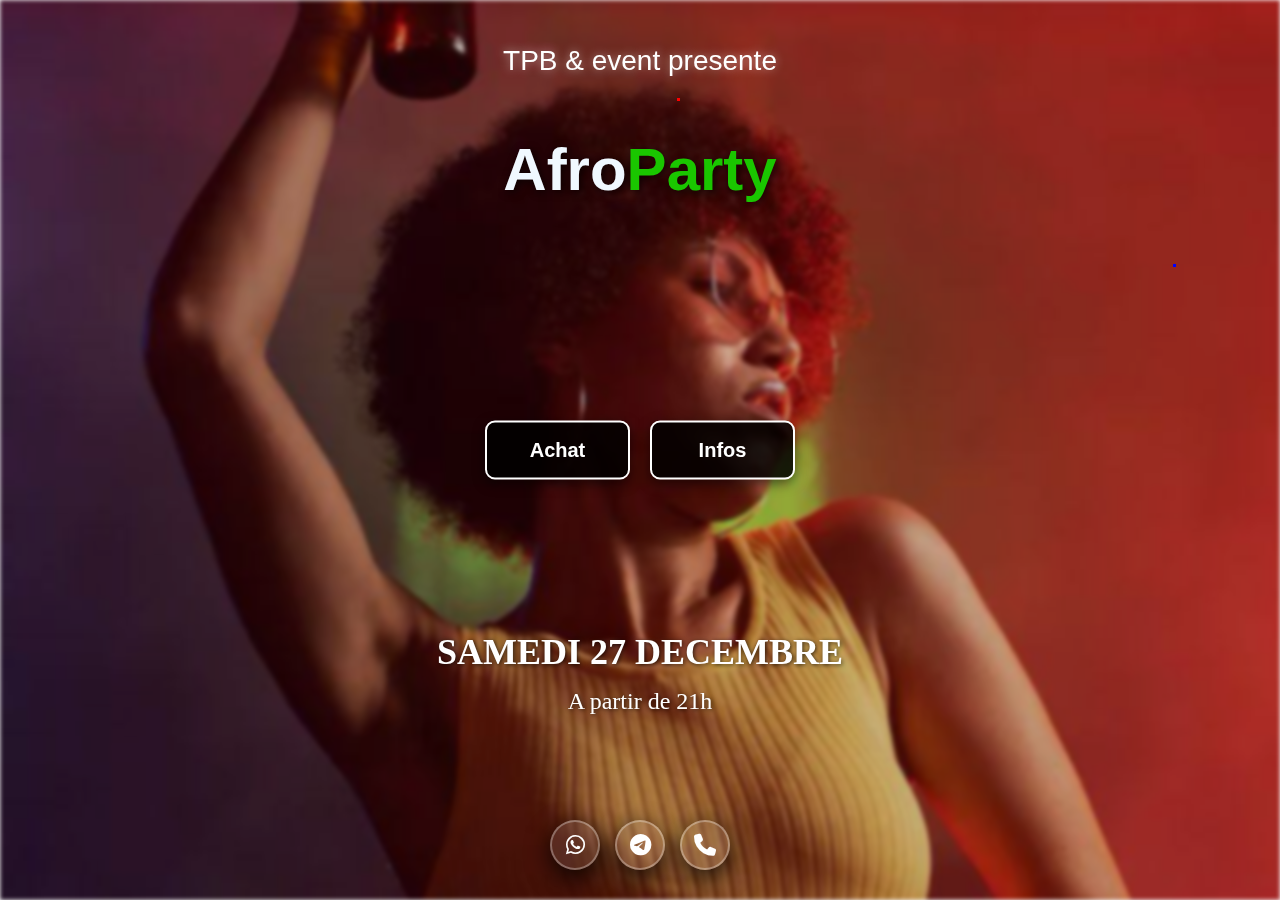
<file: index.html>
<!DOCTYPE html>
<html lang="en">

<head>
    <meta charset="UTF-8">
    <meta name="viewport" content="width=device-width, initial-scale=1.0">
    <link rel="stylesheet" href="../css/index.css">
    <link rel="stylesheet" href="https://cdnjs.cloudflare.com/ajax/libs/font-awesome/6.4.0/css/all.min.css">
    <link rel="shortcut icon" href="../images/image1280-q75 (7).jpg">
    <link rel="icon" href="../images/image1280-q75 (7).jpg" type="image/x-icon">
    <link rel="icon" href="../images/image1280-q75 (7).jpg" type="image/png" sizes="any">
    <link rel="apple-touch-icon" href="../images/image1280-q75 (7).jpg" sizes="180x180">
    <link rel="manifest" href="manifest.json">
    <title>AfroParty - TPB & event</title>
</head>

<body>
    <!-- Conteneur des feux d'artifice -->
    <div id="fireworks-container" class="fireworks-container"></div>

    <div class="global">
        <p class="noms">TPB & event presente</p>

        <div class="grand-titre">
            <h2>Afro<span>Party</span></h2>
        </div>
    </div>

    <div class="date">
        <h2>SAMEDI 27 DECEMBRE</h2>
        <p>A partir de 21h</p>
    </div>

    <div class="btn">
        <a href="../html/1032paye.html" class="btn-infos">Achat</a>
        <a href="#modal-info-opened" class="btn-infos">Infos</a>
    </div>

    <!-- La Modale (cachée par défaut) -->
    <div id="modal-info-opened" class="modal-target">
        <div class="modal-content">
            <a href="#" class="close-btn" aria-label="Fermer la modale">&times;</a>
            <h3>Informations Importantes</h3>
            <p>Voici toutes les informations concernant l'événement :</p>
            <ul>
                <li>Theme : <span>Afro-Party</span></li>
                <li>Date : <span>27 Decembre 2025</span></li>
                <li>Ville : <span>Penza</span></li>
                <li>Adresse : <span>Московская 95 A</span></li>
                <li>Heure : <span>21h:00</span></li>
                <li>Billet : <span>2.500 ₽</span></li>
                <li>Buffet & Boisson offerts</li>
                <li>Whisky & champagne sur commande</li>
            </ul>
            <p>Pour toute question, n'hésitez pas à nous contacter via nos contacts.</p>
        </div>
    </div>

    <div class="wrapper">
        <ul>
            <li class="icon whatsapp" style="--i: 0;">
                <a href="https://wa.me/+79850740834" aria-label="WhatsApp" rel="noopener noreferrer" target="_blank">
                    <i class="fa-brands fa-whatsapp"></i>
                </a>
            </li>

            <li class="icon telegram" style="--i: 1;">
                <a href="https://t.me/+79850740834" aria-label="Telegram" rel="noopener noreferrer" target="_blank">
                    <i class="fa-brands fa-telegram"></i>
                </a>
            </li>

            <li class="icon telephone" style="--i: 2;">
                <a href="tel:+79850740834" aria-label="Téléphone" rel="noopener">
                    <i class="fa fa-phone" aria-hidden="true"></i>
                </a>
            </li>
        </ul>
    </div>

    <script src="../js/index.js"></script>

</body>

</html>
</file>
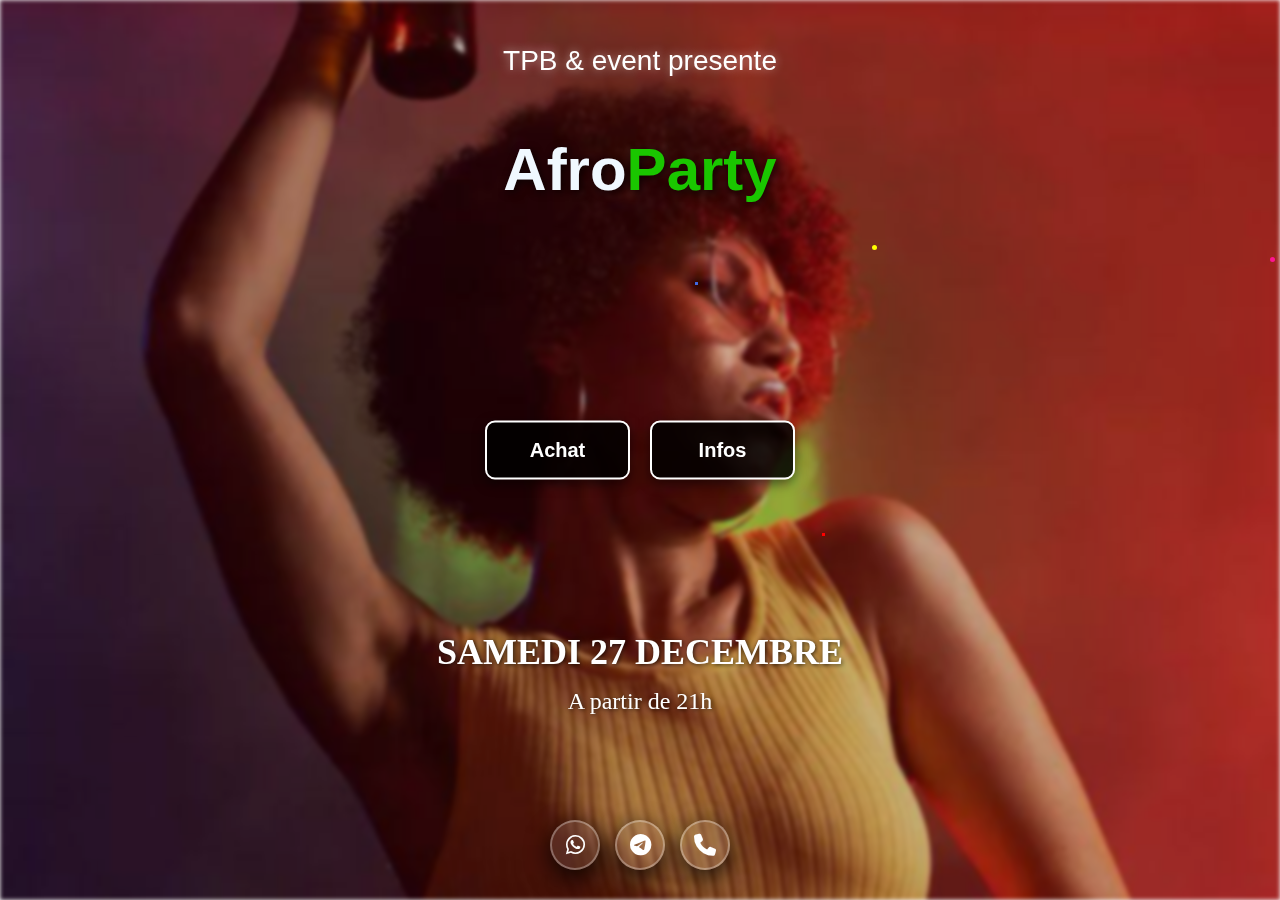
<file: html/index.html>
<!DOCTYPE html>
<html lang="en">

<head>
    <meta charset="UTF-8">
    <meta name="viewport" content="width=device-width, initial-scale=1.0">
    <link rel="stylesheet" href="../css/index.css">
    <link rel="stylesheet" href="https://cdnjs.cloudflare.com/ajax/libs/font-awesome/6.4.0/css/all.min.css">
    <link rel="shortcut icon" href="../images/image1280-q75 (7).jpg">
    <link rel="icon" href="../images/image1280-q75 (7).jpg" type="image/x-icon">
    <link rel="icon" href="../images/image1280-q75 (7).jpg" type="image/png" sizes="any">
    <link rel="apple-touch-icon" href="../images/image1280-q75 (7).jpg" sizes="180x180">
    <link rel="manifest" href="manifest.json">
    <title>AfroParty - TPB & event</title>
</head>
<style>
    * {
        margin: 0;
        padding: 0;
        box-sizing: border-box;
    }

    body {
        margin: 0;
        padding: 0;
        position: relative;
        min-height: 100vh;
        overflow-x: hidden;
        font-family: 'Segoe UI', Tahoma, Geneva, Verdana, sans-serif;
    }

    body::before {
        content: '';
        position: fixed;
        top: 0;
        left: 0;
        width: 100%;
        height: 100%;
        background-image: url(../images/image1280-q75\ \(7\).jpg);
        background-size: cover;
        background-position: center;
        filter: blur(2px) brightness(0.8);
        z-index: -1;
    }

    /* Feux d'artifice */
    .fireworks-container {
        position: fixed;
        top: 0;
        left: 0;
        width: 100%;
        height: 100%;
        pointer-events: none;
        z-index: 5;
        overflow: hidden;
    }

    .firework {
        position: absolute;
        width: 5px;
        height: 5px;
        border-radius: 50%;
        pointer-events: none;
        z-index: 5;
    }

    .particle {
        position: absolute;
        width: 3px;
        height: 3px;
        border-radius: 50%;
        pointer-events: none;
        z-index: 5;
    }

    .noms {
        position: fixed;
        top: 5%;
        left: 50%;
        transform: translateX(-50%);
        color: rgb(255, 255, 255);
        font-size: clamp(20px, 4vw, 28px);
        text-align: center;
        width: 100%;
        padding: 0 20px;
        z-index: 10;
        text-shadow: 0 0 10px rgba(255, 255, 255, 0.5);
    }

    .grand-titre h2 {
        position: fixed;
        top: 15%;
        left: 50%;
        transform: translateX(-50%);
        color: aliceblue;
        font-size: clamp(36px, 10vw, 60px);
        text-align: center;
        width: 100%;
        text-shadow: 2px 2px 8px rgba(0, 0, 0, 0.7);
        z-index: 10;
        animation: titleGlow 3s infinite alternate;
    }

    @keyframes titleGlow {
        0% {
            text-shadow: 0 0 10px rgba(255, 255, 255, 0.5),
                0 0 20px rgba(26, 198, 0, 0.3),
                0 0 30px rgba(26, 198, 0, 0.2);
        }

        100% {
            text-shadow: 0 0 15px rgba(255, 255, 255, 0.7),
                0 0 30px rgba(26, 198, 0, 0.5),
                0 0 45px rgba(26, 198, 0, 0.3);
        }
    }

    .grand-titre h2 span {
        color: #1ac600;
        animation: spanPulse 2s infinite alternate;
    }

    @keyframes spanPulse {
        0% {
            color: #1ac600;
            text-shadow: 0 0 10px rgba(26, 198, 0, 0.5);
        }

        100% {
            color: #ff4500;
            text-shadow: 0 0 20px rgba(255, 69, 0, 0.7);
        }
    }

    .date {
        position: fixed;
        bottom: 180px;
        left: 50%;
        transform: translateX(-50%);
        text-align: center;
        font-family: Georgia, 'Times New Roman', Times, serif;
        color: #ffffff;
        width: 100%;
        z-index: 10;
    }

    .date h2 {
        font-size: clamp(22px, 6vw, 36px);
        margin-bottom: 10px;
        text-shadow: 1px 1px 4px rgba(0, 0, 0, 0.7);
        animation: dateShake 4s infinite;
    }

    @keyframes dateShake {

        0%,
        100% {
            transform: translateX(0);
        }

        25% {
            transform: translateX(-2px);
        }

        75% {
            transform: translateX(2px);
        }
    }

    .date p {
        padding: 5px;
        font-size: clamp(18px, 4vw, 24px);
        text-shadow: 1px 1px 4px rgba(0, 0, 0, 0.7);
    }

    /* Boutons centrés */
    .btn {
        position: fixed;
        top: 50%;
        left: 50%;
        transform: translate(-50%, -50%);
        display: flex;
        justify-content: center;
        gap: 20px;
        width: 100%;
        max-width: 350px;
        z-index: 100;
        padding: 0 20px;
    }

    .btn-infos {
        padding: 16px 32px;
        background-color: rgba(0, 0, 0, 0.85);
        color: rgb(255, 255, 255);
        border: 2px solid #ffffff;
        border-radius: 10px;
        margin: 0;
        text-decoration: none;
        font-size: clamp(16px, 4vw, 20px);
        font-weight: bold;
        transition: all 0.3s ease;
        text-align: center;
        min-width: 140px;
        flex: 1;
        box-shadow: 0 4px 12px rgba(0, 0, 0, 0.5);
    }

    @keyframes buttonFloat {

        0%,
        100% {
            transform: translateY(0);
        }

        50% {
            transform: translateY(-5px);
        }
    }

    .btn-infos:hover {
        background-color: #222222c1;
        transform: translateY(-5px) scale(1.05);
        box-shadow: 0 8px 25px rgba(0, 0, 0, 0.7),
            0 0 30px rgba(255, 255, 255, 0.4);
        border-left-color: #ff0000;
        border-bottom-color: #ff0000;
        animation: none;
    }

    /* --- Styles de la Modale --- */
    .modal-target {
        display: none;
    }

    #modal-info-opened:target {
        display: flex;
        position: fixed;
        top: 0;
        left: 0;
        width: 100%;
        height: 100%;
        background-color: rgba(0, 0, 0, 0.9);
        backdrop-filter: blur(10px);
        justify-content: center;
        align-items: center;
        z-index: 10000;
        padding: 20px;
    }

    .modal-content {
        background-color: rgba(0, 0, 0, 0.95);
        padding: 35px 30px;
        border-radius: 15px;
        width: 90%;
        max-width: 500px;
        box-shadow: 0 15px 40px rgba(0, 0, 0, 0.8),
            0 0 50px rgba(26, 198, 0, 0.3);
        position: relative;
        color: rgb(255, 255, 255);
        max-height: 85vh;
        overflow-y: auto;
        border: 2px solid #1ac600;
        animation: modalAppear 0.5s ease-out;
    }

    @keyframes modalAppear {
        from {
            opacity: 0;
            transform: scale(0.9) translateY(-20px);
        }

        to {
            opacity: 1;
            transform: scale(1) translateY(0);
        }
    }

    .close-btn {
        position: absolute;
        top: 15px;
        right: 20px;
        font-size: 40px;
        text-decoration: none;
        color: #ffffff;
        background: none;
        border: none;
        cursor: pointer;
        line-height: 1;
        width: 40px;
        height: 40px;
        display: flex;
        align-items: center;
        justify-content: center;
        transition: all 0.3s ease;
        z-index: 10001;
    }

    .close-btn:hover {
        color: #ffffff;
        transform: rotate(90deg);
        text-shadow: 0 0 10px rgba(26, 198, 0, 0.7);
    }

    .modal-content h3 {
        margin-bottom: 20px;
        font-size: clamp(24px, 5vw, 28px);
        color: #1ac600;
        text-align: center;
        text-shadow: 0 0 10px rgba(26, 198, 0, 0.5);
    }

    .modal-content p {
        margin-bottom: 20px;
        line-height: 1.6;
        text-align: center;
        font-size: clamp(14px, 3vw, 16px);
    }

    .modal-content ul {
        text-align: left;
        margin: 20px 0;
        padding-left: 20px;
    }

    .modal-content li {
        margin-bottom: 12px;
        font-size: clamp(15px, 3vw, 17px);
        line-height: 1.5;
        position: relative;
        padding-left: 10px;
    }

    .modal-content li::before {
        content: '🎆';
        position: absolute;
        left: -20px;
    }

    .modal-content li span {
        color: #1ac600;
        font-weight: bold;
        text-shadow: 0 0 5px rgba(26, 198, 0, 0.5);
    }

    /* Social media buttons wrapper */
    .wrapper {
        position: fixed;
        bottom: 30px;
        left: 50%;
        transform: translateX(-50%);
        z-index: 999;
        width: 100%;
        max-width: 400px;
    }

    /* Social buttons list */
    .wrapper ul {
        display: flex;
        gap: 15px;
        list-style: none;
        padding: 0 20px;
        justify-content: center;
        flex-wrap: wrap;
    }

    /* Individual social icon button */
    .wrapper .icon {
        position: relative;
        display: flex;
        justify-content: center;
        align-items: center;
        border-radius: 50%;
        width: 50px;
        height: 50px;
        background: rgba(255, 255, 255, 0.1);
        transition: all 0.3s ease;
        box-shadow: 0 8px 25px rgba(0, 0, 0, 0.8);
        border: 2px solid rgba(255, 255, 255, 0.3);
        animation: iconFloat 3s infinite ease-in-out;
        animation-delay: calc(var(--i) * 0.2s);
    }

    @keyframes iconFloat {

        0%,
        100% {
            transform: translateY(0);
        }

        50% {
            transform: translateY(-8px);
        }
    }

    /* Social icon font styling */
    .wrapper .icon i {
        font-size: 22px;
        color: white;
    }

    /* Social icon hover animation */
    .wrapper .icon:hover {
        transform: scale(1.2) translateY(-8px);
        animation: none;
    }

    /* Social icon hover colors */
    .wrapper .whatsapp:hover {
        background: rgb(47, 183, 47);
        border-color: rgb(47, 183, 47);
        box-shadow: 0 0 20px rgba(47, 183, 47, 0.7);
    }

    .wrapper .telegram:hover {
        background: #2aabee;
        border-color: #2aabee;
        box-shadow: 0 0 20px rgba(42, 171, 238, 0.7);
    }

    .wrapper .telephone:hover {
        background: #333;
        border-color: #333;
        box-shadow: 0 0 20px rgba(51, 51, 51, 0.7);
    }

    /* Responsive adjustments */
    @media (max-width: 768px) {
        .btn {
            flex-direction: column;
            gap: 15px;
            max-width: 280px;
        }

        .btn-infos {
            width: 100%;
            padding: 14px 20px;
        }

        .modal-content {
            padding: 25px 20px;
        }

        .wrapper .icon {
            width: 45px;
            height: 45px;
        }

        .wrapper .icon i {
            font-size: 20px;
        }
    }

    @media (max-width: 480px) {
        .grand-titre h2 {
            top: 18%;
        }

        .date {
            bottom: 160px;
        }

        .wrapper ul {
            gap: 12px;
        }

        .wrapper .icon {
            width: 42px;
            height: 42px;
        }


    .btn-infos {
            display: flex;
            flex-direction: row;
            justify-content: center;
        }

        .btn {
            display: flex;
            flex-direction: row;
            justify-content: center;
        }

    }
</style>

<body>
    <!-- Conteneur des feux d'artifice -->
    <div id="fireworks-container" class="fireworks-container"></div>

    <div class="global">
        <p class="noms">TPB & event presente</p>

        <div class="grand-titre">
            <h2>Afro<span>Party</span></h2>
        </div>
    </div>

    <div class="date">
        <h2>SAMEDI 27 DECEMBRE</h2>
        <p>A partir de 21h</p>
    </div>

    <div class="btn">
        <a href="1032paye.html" class="btn-infos">Achat</a>
        <a href="#modal-info-opened" class="btn-infos">Infos</a>
    </div>

    <!-- La Modale (cachée par défaut) -->
    <div id="modal-info-opened" class="modal-target">
        <div class="modal-content">
            <a href="#" class="close-btn" aria-label="Fermer la modale">&times;</a>
            <h3>Informations Importantes</h3>
            <p>Voici toutes les informations concernant l'événement :</p>
            <ul>
                <li>Theme : <span>Afro-Party</span></li>
                <li>Date : <span>27 Decembre 2025</span></li>
                <li>Ville : <span>Penza</span></li>
                <li>Adresse : <span>Московская 95 A</span></li>
                <li>Heure : <span>21h:00</span></li>
                <li>Billet : <span>2.500 ₽</span></li>
                <li>Buffet & Boisson offerts</li>
                <li>Whisky & champagne sur commande</li>
            </ul>
            <p>Pour toute question, n'hésitez pas à nous contacter via nos contacts.</p>
        </div>
    </div>

    <div class="wrapper">
        <ul>
            <li class="icon whatsapp" style="--i: 0;">
                <a href="https://wa.me/+79850740834" aria-label="WhatsApp" rel="noopener noreferrer" target="_blank">
                    <i class="fa-brands fa-whatsapp"></i>
                </a>
            </li>

            <li class="icon telegram" style="--i: 1;">
                <a href="https://t.me/+79850740834" aria-label="Telegram" rel="noopener noreferrer" target="_blank">
                    <i class="fa-brands fa-telegram"></i>
                </a>
            </li>

            <li class="icon telephone" style="--i: 2;">
                <a href="tel:+79850740834" aria-label="Téléphone" rel="noopener">
                    <i class="fa fa-phone" aria-hidden="true"></i>
                </a>
            </li>
        </ul>
    </div>

    <script>
        // Script pour les feux d'artifice
        class Fireworks {
            constructor() {
                this.container = document.getElementById('fireworks-container');
                this.colors = [
                    '#FF0000', '#00FF00', '#0000FF', '#FFFF00', '#FF00FF', '#00FFFF',
                    '#FF4500', '#32CD32', '#1E90FF', '#FFD700', '#DA70D6', '#00CED1',
                    '#1ac600', '#FF1493', '#00FF7F', '#4169E1', '#FF69B4', '#7CFC00'
                ];
                this.init();
            }

            init() {
                // Créer plusieurs feux d'artifice au démarrage
                for (let i = 0; i < 5; i++) {
                    setTimeout(() => this.createFirework(), i * 500);
                }

                // Continuer à créer des feux d'artifice
                setInterval(() => this.createFirework(), 1500);

                // Créer des feux d'artifice au clic
                document.addEventListener('click', (e) => {
                    this.createFireworkAt(e.clientX, e.clientY);
                });
            }

            createFirework() {
                const x = Math.random() * window.innerWidth;
                const y = Math.random() * (window.innerHeight * 0.6);
                this.explode(x, y);
            }

            createFireworkAt(x, y) {
                this.explode(x, y);
            }

            explode(x, y) {
                const firework = document.createElement('div');
                firework.className = 'firework';
                firework.style.left = x + 'px';
                firework.style.top = y + 'px';
                firework.style.backgroundColor = this.colors[Math.floor(Math.random() * this.colors.length)];

                this.container.appendChild(firework);

                // Animation du feu d'artifice
                firework.animate([
                    { transform: 'scale(0.5)', opacity: 0 },
                    { transform: 'scale(1)', opacity: 1 },
                    { transform: 'scale(0.5)', opacity: 0 }
                ], {
                    duration: 500,
                    easing: 'ease-out'
                });

                // Créer les particules après l'explosion
                setTimeout(() => {
                    this.createParticles(x, y);
                    firework.remove();
                }, 500);
            }

            createParticles(x, y) {
                const particleCount = 30 + Math.floor(Math.random() * 20);
                const color = this.colors[Math.floor(Math.random() * this.colors.length)];

                for (let i = 0; i < particleCount; i++) {
                    const particle = document.createElement('div');
                    particle.className = 'particle';
                    particle.style.left = x + 'px';
                    particle.style.top = y + 'px';
                    particle.style.backgroundColor = color;

                    this.container.appendChild(particle);

                    // Direction et vitesse aléatoires
                    const angle = Math.random() * Math.PI * 2;
                    const speed = 2 + Math.random() * 4;
                    const distance = 50 + Math.random() * 100;

                    const xEnd = x + Math.cos(angle) * distance;
                    const yEnd = y + Math.sin(angle) * distance;

                    // Animation de la particule
                    particle.animate([
                        {
                            transform: 'translate(0, 0) scale(1)',
                            opacity: 1
                        },
                        {
                            transform: `translate(${Math.cos(angle) * distance}px, ${Math.sin(angle) * distance}px) scale(0.2)`,
                            opacity: 0
                        }
                    ], {
                        duration: 800 + Math.random() * 700,
                        easing: 'cubic-bezier(0.1, 0.8, 0.2, 1)'
                    });

                    // Supprimer la particule après l'animation
                    setTimeout(() => {
                        particle.remove();
                    }, 1500);
                }
            }
        }

        // Démarrer les feux d'artifice lorsque la page est chargée
        document.addEventListener('DOMContentLoaded', () => {
            new Fireworks();
        });

        // Ajouter des effets spéciaux au survol des boutons
        document.querySelectorAll('.btn-infos, .icon').forEach(button => {
            button.addEventListener('mouseenter', (e) => {
                const rect = button.getBoundingClientRect();
                const x = rect.left + rect.width / 2;
                const y = rect.top + rect.height / 2;

                // Créer un petit feu d'artifice au survol
                if (window.fireworks) {
                    window.fireworks.createFireworkAt(x, y);
                }
            });
        });

        // Exposer l'instance pour l'utiliser ailleurs
        document.addEventListener('DOMContentLoaded', () => {
            window.fireworks = new Fireworks();
        });
    </script>

</body>

</html>
</file>
<file: css/index.css>
* {
    margin: 0;
    padding: 0;
    box-sizing: border-box;
}

body {
    margin: 0;
    padding: 0;
    position: relative;
    min-height: 100vh;
    overflow-x: hidden;
    font-family: 'Segoe UI', Tahoma, Geneva, Verdana, sans-serif;
}

body::before {
    content: '';
    position: fixed;
    top: 0;
    left: 0;
    width: 100%;
    height: 100%;
    background-image: url(../images/image1280-q75\ \(7\).jpg);
    background-size: cover;
    background-position: center;
    filter: blur(2px) brightness(0.8);
    z-index: -1;
}

/* Feux d'artifice */
.fireworks-container {
    position: fixed;
    top: 0;
    left: 0;
    width: 100%;
    height: 100%;
    pointer-events: none;
    z-index: 5;
    overflow: hidden;
}

.firework {
    position: absolute;
    width: 5px;
    height: 5px;
    border-radius: 50%;
    pointer-events: none;
    z-index: 5;
}

.particle {
    position: absolute;
    width: 3px;
    height: 3px;
    border-radius: 50%;
    pointer-events: none;
    z-index: 5;
}

.noms {
    position: fixed;
    top: 5%;
    left: 50%;
    transform: translateX(-50%);
    color: rgb(255, 255, 255);
    font-size: clamp(20px, 4vw, 28px);
    text-align: center;
    width: 100%;
    padding: 0 20px;
    z-index: 10;
    text-shadow: 0 0 10px rgba(255, 255, 255, 0.5);
}

.grand-titre h2 {
    position: fixed;
    top: 15%;
    left: 50%;
    transform: translateX(-50%);
    color: aliceblue;
    font-size: clamp(36px, 10vw, 60px);
    text-align: center;
    width: 100%;
    text-shadow: 2px 2px 8px rgba(0, 0, 0, 0.7);
    z-index: 10;
    animation: titleGlow 3s infinite alternate;
}

@keyframes titleGlow {
    0% {
        text-shadow: 0 0 10px rgba(255, 255, 255, 0.5),
            0 0 20px rgba(26, 198, 0, 0.3),
            0 0 30px rgba(26, 198, 0, 0.2);
    }

    100% {
        text-shadow: 0 0 15px rgba(255, 255, 255, 0.7),
            0 0 30px rgba(26, 198, 0, 0.5),
            0 0 45px rgba(26, 198, 0, 0.3);
    }
}

.grand-titre h2 span {
    color: #1ac600;
    animation: spanPulse 2s infinite alternate;
}

@keyframes spanPulse {
    0% {
        color: #1ac600;
        text-shadow: 0 0 10px rgba(26, 198, 0, 0.5);
    }

    100% {
        color: #ff4500;
        text-shadow: 0 0 20px rgba(255, 69, 0, 0.7);
    }
}

.date {
    position: fixed;
    bottom: 180px;
    left: 50%;
    transform: translateX(-50%);
    text-align: center;
    font-family: Georgia, 'Times New Roman', Times, serif;
    color: #ffffff;
    width: 100%;
    z-index: 10;
}

.date h2 {
    font-size: clamp(22px, 6vw, 36px);
    margin-bottom: 10px;
    text-shadow: 1px 1px 4px rgba(0, 0, 0, 0.7);
    animation: dateShake 4s infinite;
}

@keyframes dateShake {

    0%,
    100% {
        transform: translateX(0);
    }

    25% {
        transform: translateX(-2px);
    }

    75% {
        transform: translateX(2px);
    }
}

.date p {
    padding: 5px;
    font-size: clamp(18px, 4vw, 24px);
    text-shadow: 1px 1px 4px rgba(0, 0, 0, 0.7);
}

/* Boutons centrés */
.btn {
    position: fixed;
    top: 50%;
    left: 50%;
    transform: translate(-50%, -50%);
    display: flex;
    justify-content: center;
    gap: 20px;
    width: 100%;
    max-width: 350px;
    z-index: 100;
    padding: 0 20px;
}

.btn-infos {
    padding: 16px 32px;
    background-color: rgba(0, 0, 0, 0.85);
    color: rgb(255, 255, 255);
    border: 2px solid #ffffff;
    border-radius: 10px;
    margin: 0;
    text-decoration: none;
    font-size: clamp(16px, 4vw, 20px);
    font-weight: bold;
    transition: all 0.3s ease;
    text-align: center;
    min-width: 140px;
    flex: 1;
    box-shadow: 0 4px 12px rgba(0, 0, 0, 0.5);
}

@keyframes buttonFloat {

    0%,
    100% {
        transform: translateY(0);
    }

    50% {
        transform: translateY(-5px);
    }
}

.btn-infos:hover {
    background-color: #222222c1;
    transform: translateY(-5px) scale(1.05);
    box-shadow: 0 8px 25px rgba(0, 0, 0, 0.7),
        0 0 30px rgba(255, 255, 255, 0.4);
    border-left-color: #ff0000;
    border-bottom-color: #ff0000;
    animation: none;
}

/* --- Styles de la Modale --- */
.modal-target {
    display: none;
}

#modal-info-opened:target {
    display: flex;
    position: fixed;
    top: 0;
    left: 0;
    width: 100%;
    height: 100%;
    background-color: rgba(0, 0, 0, 0.452);
    backdrop-filter: blur(10px);
    justify-content: center;
    align-items: center;
    z-index: 10000;
    padding: 20px;
}

.modal-content {
    background-color: rgba(0, 0, 0, 0);
    padding: 35px 30px;
    border-radius: 15px;
    width: 90%;
    max-width: 500px;
    box-shadow: 0 15px 40px rgba(0, 0, 0, 0),
        0 0 50px rgba(255, 255, 255, 0.059);
    position: relative;
    color: rgb(255, 255, 255);
    max-height: 85vh;
    overflow-y: auto;
    border: 1px solid #ffffff84;
    animation: modalAppear 0.5s ease-out;
}

@keyframes modalAppear {
    from {
        opacity: 0;
        transform: scale(0.9) translateY(-20px);
    }

    to {
        opacity: 1;
        transform: scale(1) translateY(0);
    }
}

.close-btn {
    position: absolute;
    top: 15px;
    right: 20px;
    font-size: 40px;
    text-decoration: none;
    color: #ffffff;
    background: none;
    border: none;
    cursor: pointer;
    line-height: 1;
    width: 40px;
    height: 40px;
    display: flex;
    align-items: center;
    justify-content: center;
    transition: all 0.3s ease;
    z-index: 10001;
}

.close-btn:hover {
    color: #ffffff;
    transform: rotate(90deg);
    text-shadow: 0 0 10px rgba(26, 198, 0, 0.7);
}

.modal-content h3 {
    margin-bottom: 20px;
    font-size: clamp(24px, 5vw, 28px);
    color: #ffffff;
    text-align: center;
    text-shadow: 0 0 10px rgba(0, 0, 0, 0.481);
}

.modal-content p {
    margin-bottom: 20px;
    color: #b0aaaa;
    line-height: 1.6;
    text-align: center;
    font-size: clamp(14px, 3vw, 16px);
}

.modal-content ul {
    text-align: left;
    margin: 20px 0;
    padding-left: 20px;
}

.modal-content li {
    margin-bottom: 12px;
    font-size: clamp(15px, 3vw, 17px);
    line-height: 1.5;
    position: relative;
    padding-left: 10px;
}

.modal-content li::before {
    content: '🎆';
    position: absolute;
    left: -20px;
}

.modal-content li span {
    color: #919191;
    font-weight: bold;
    text-shadow: 0 0 5px rgb(0, 0, 0);
}

/* Social media buttons wrapper */
.wrapper {
    position: fixed;
    bottom: 30px;
    left: 50%;
    transform: translateX(-50%);
    z-index: 999;
    width: 100%;
    max-width: 400px;
}

/* Social buttons list */
.wrapper ul {
    display: flex;
    gap: 15px;
    list-style: none;
    padding: 0 20px;
    justify-content: center;
    flex-wrap: wrap;
}

/* Individual social icon button */
.wrapper .icon {
    position: relative;
    display: flex;
    justify-content: center;
    align-items: center;
    border-radius: 50%;
    width: 50px;
    height: 50px;
    background: rgba(255, 255, 255, 0.1);
    transition: all 0.3s ease;
    box-shadow: 0 8px 25px rgba(0, 0, 0, 0.8);
    border: 2px solid rgba(255, 255, 255, 0.3);
    animation: iconFloat 3s infinite ease-in-out;
    animation-delay: calc(var(--i) * 0.2s);
}

@keyframes iconFloat {

    0%,
    100% {
        transform: translateY(0);
    }

    50% {
        transform: translateY(-8px);
    }
}

/* Social icon font styling */
.wrapper .icon i {
    font-size: 22px;
    color: white;
}

/* Social icon hover animation */
.wrapper .icon:hover {
    transform: scale(1.2) translateY(-8px);
    animation: none;
}

/* Social icon hover colors */
.wrapper .whatsapp:hover {
    background: rgb(47, 183, 47);
    border-color: rgb(47, 183, 47);
    box-shadow: 0 0 20px rgba(47, 183, 47, 0.7);
}

.wrapper .telegram:hover {
    background: #2aabee;
    border-color: #2aabee;
    box-shadow: 0 0 20px rgba(42, 171, 238, 0.7);
}

.wrapper .telephone:hover {
    background: #333;
    border-color: #333;
    box-shadow: 0 0 20px rgba(51, 51, 51, 0.7);
}

/* Responsive adjustments */
@media (max-width: 768px) {
    .btn {
        flex-direction: column;
        gap: 15px;
        max-width: 280px;
    }

    .btn-infos {
        width: 100%;
        padding: 14px 20px;
    }

    .modal-content {
        padding: 25px 20px;
    }

    .wrapper .icon {
        width: 45px;
        height: 45px;
    }

    .wrapper .icon i {
        font-size: 20px;
    }
}

@media (max-width: 480px) {
    .grand-titre h2 {
        top: 18%;
    }

    .date {
        bottom: 160px;
    }

    .wrapper ul {
        gap: 12px;
    }

    .wrapper .icon {
        width: 42px;
        height: 42px;
    }


    .btn-infos {
        display: flex;
        flex-direction: row;
        justify-content: center;
    }

    .btn {
        display: flex;
        flex-direction: row;
        justify-content: center;
    }

}
</file>
